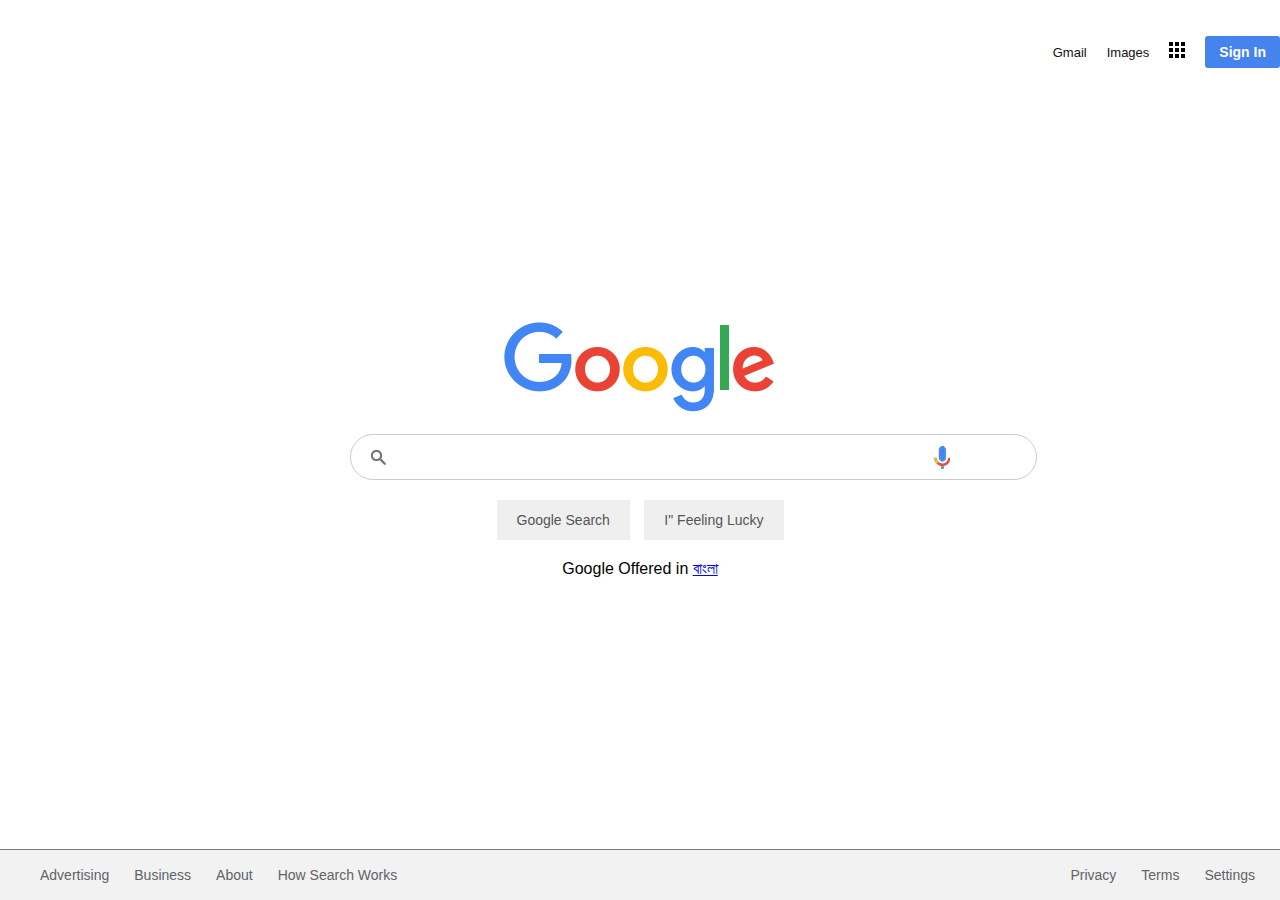
<file: google.htm>
<!DOCTYPE html>
<html lang="en">
<head>
    <meta charset="UTF-8">
    <meta http-equiv="X-UA-Compatible" content="IE=edge">
    <meta name="viewport" content="width=device-width, initial-scale=1.0">
    <link rel="stylesheet" href="google.css">
    <title>Google</title>
</head>
<body>
    <section>
        <header>
            <ul>
                <li><a href="#">Gmail</a></li>
                <li><a href="#">Images</a></li>
                <li><a href="#"><img src="bars.png"></a></li>
                <li><button>Sign In</button></li>
            </ul>
        </header>
        <div class="main">
            <img src="google.png" alt="Google">
            <div class="searchbox">
                <input type="text" class="search">
                <div class="icons">
                 <div>
                     <img src="search.png">
                 </div>
                 <div>
                     <img src="mic.png">
                 </div>
                </div>
            </div>
            <div class="buttons">
                <button>Google Search</button>
                <button>I" Feeling Lucky</button>
            </div>
            <div class="lang">
                Google Offered in <a href="#">বাংলা</a>
            </div>
        </div>
        <div class="footer">
            <div class="row">
                <ul>
                    <li><a href="#">Advertising</a></li>
                    <li><a href="#">Business</a></li>
                    <li><a href="#">About</a></li>
                    <li><a href="#">How Search Works</a></li>
                </ul>
                <ul>
                    <li><a href="#">Privacy</a></li>
                    <li><a href="#">Terms</a></li>
                    <li><a href="#">Settings</a></li>
                </ul>
            </div>
        </div>
    </section>
</body>
</html>
</file>
<file: google.css>
body{
    margin: 0;
    padding: 0;
    box-sizing: border-box;
    font-family: Arial, Helvetica, sans-serif;
}
section{
    position: relative;
    width: 100%;
    display: flex;
    justify-content: center;
    align-items: center;
    min-height: 100vh;
}
section header{
    position: absolute;
    top: 0;
    width: 100%;
    padding: 20px;
    display: flex;
    justify-content: flex-end;
}
section header ul{
    display: flex;
    justify-content: center;
    align-items: center;
}
section header ul li{
    list-style: none;
    margin-left: 20px;
}
section header ul li a{
    color: #111;
    text-decoration: none;
    font-size: 13px;
}
section header ul li button{
    background: #4584ef;
    border: none;
    outline: none;
    padding: 8px 14px;
    color: #fff;
    font-size: 14px;
    font-weight: bold;
    border-radius: 3px;
    cursor: pointer;
}
section .main{
    width: 580px;
    display: flex;
    flex-direction: column;
    justify-content: center;
    align-items: center;
}
section .main .searchbox{
    position: relative;
    width: 100%;
    margin-top: 20px;
}
section .main .searchbox .search{
    width: 100%;
    padding: 13px;
    padding-left: 45px;
    padding-right: 60px;
    border-radius: 30px;
    border: 1px solid #ccc;
    outline: none;
    font-size: 16px;
}
section .main .searchbox .icons{
    position: absolute;
    top: 0;
    width: 100%;
    display: flex;
    padding: 12px 20px;
    justify-content: space-between;
    align-items: center;
    pointer-events: none;
}
section .main .buttons{
    margin-top: 20px;
}
section .main .buttons button{
    margin: 0 5px;
    padding: 12px 20px;
    color: #555;
    font-size: 14px;
    border: none;
    cursor: pointer;
    border-radius: 1px solid transparent;
    outline: none;
}
section .main .buttons button:hover{
    border-radius: 1px solid #ccc;
}
section .main .lang{
    margin-top: 20px;
}
section .footer{
    position: absolute;
    bottom: 0;
    left: 0;
    width: 100%;
    background-color: #f2f2f2;
}
section .footer .row{
    display: flex;
    justify-content: space-between;
    border-top: 1px solid rgb(0, 0, 0, 0.5);
}
section .footer .row ul{
    display: flex;
}
section .footer .row ul li{
    list-style: none;
}
section .footer .row ul li a{
    text-decoration: none;
    font-size: 14px;
    color: #5f6368;
    margin-right: 25px;
}
</file>
